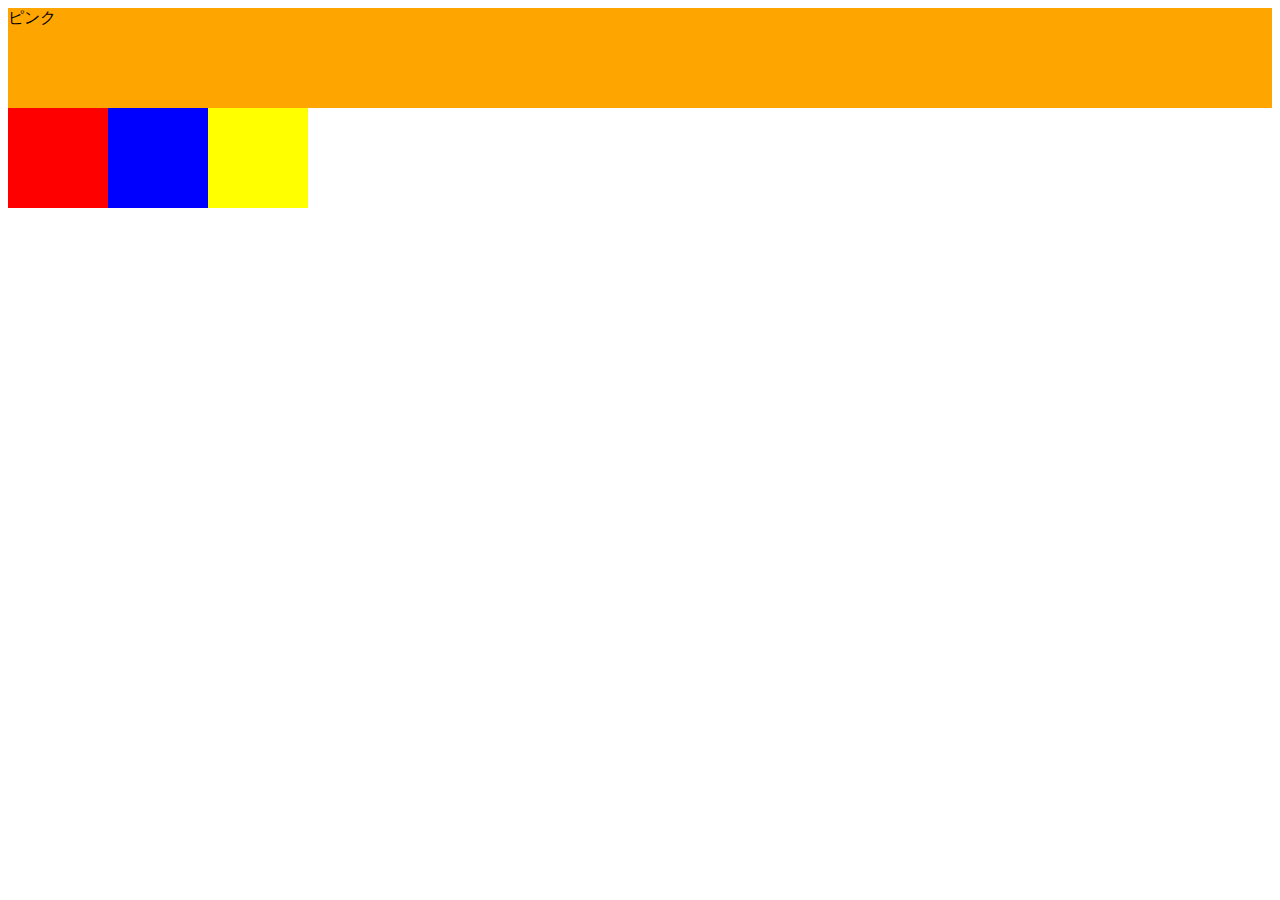
<file: flex.html>
<!DOCTYPE html>
<html lang="en">

<head>
    <meta charset="UTF-8">
    <meta name="viewport" content="width=device-width, initial-scale=1.0">
    <meta http-equiv="X-UA-Compatible" content="ie=edge">
    <title>Document</title>
    <link rel="stylesheet" href="flex.css">
</head>
<body>
    <div class="left-box"></div>
    <div class="pink">ピンク</div>
    <div class="box">
            <div class="red"></div>
            <div class="blue"></div>
            <div class="yellow"></div>

    </div>
</body>
</html>
</file>
<file: flex.css>
.red{
    background: red;
    width: 100px;
    height: 100px;
    
}

.blue{
    background: blue;
    width: 100px;
    height: 100px;
}

.yellow{
    background: yellow;
    width: 100px;
    height: 100px;
}

.pink{
    background: orange;
    width 100px;
    height: 100px;
}
.box{
    display: flex;
    
}
</file>
